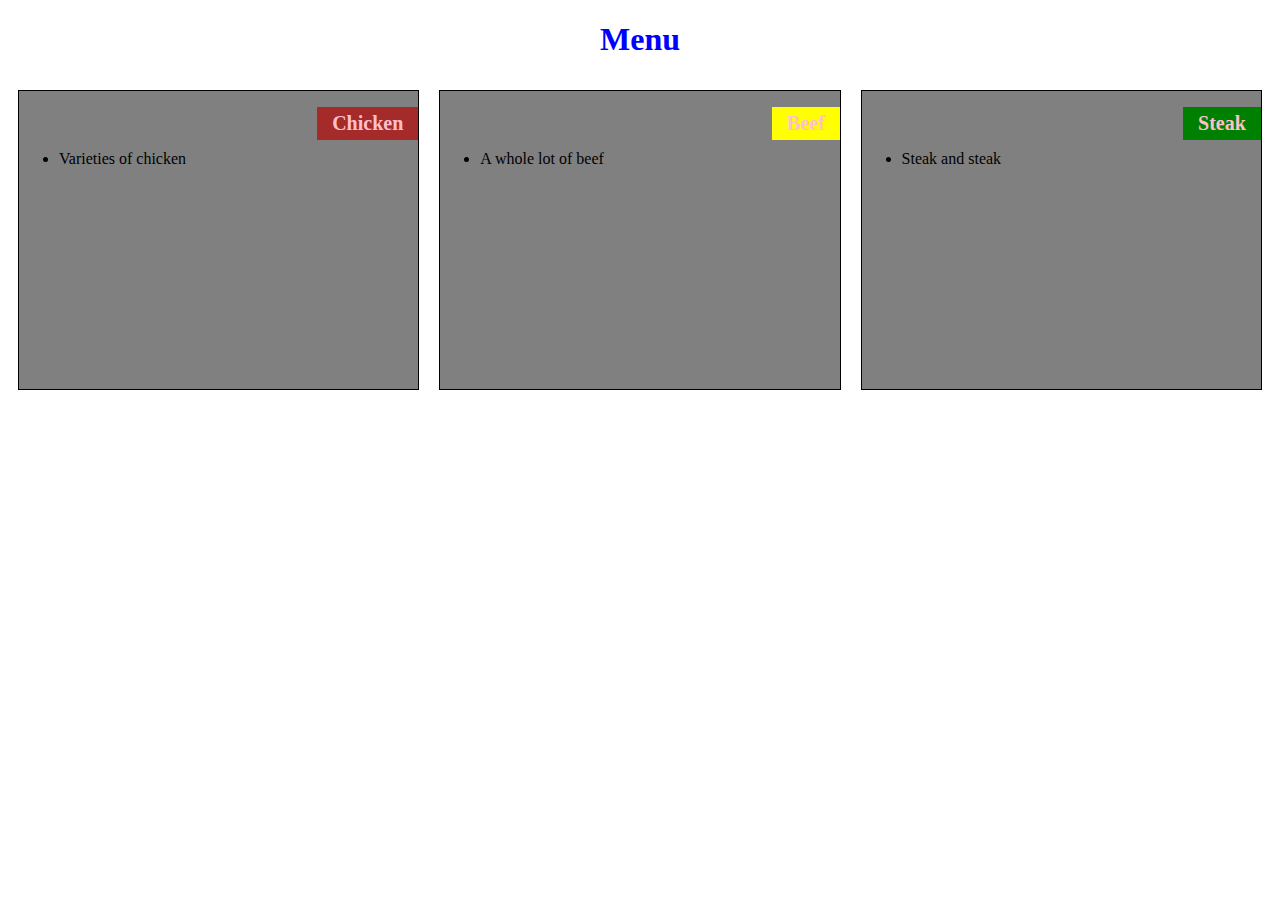
<file: index.html>
<!DOCTYPE html>
<html lang="en">
<meta charset="utf-8">
<meta name="viewport" content="width=device-width,inital scale=1">
<link rel="stylesheet" type="text/css" href="stylesheet.css">
<head>
  <title>Module 2 Assignment</title>
</head>
<body>
  <h1>Menu</h1>

<div class="container col-lg-4 col-md-6 col-sm-12">
  <section>
 <h2 id="chicken">Chicken</h2>
            <ul>
                <li>Varieties of chicken</li>
                
            </ul>
  </section>
</div>

<div class="container col-lg-4 col-md-6 col-sm-12">
  <section>
    <h2 id="beef">Beef</h2>
              <ul>
                <li>A whole lot of beef</li>
              </ul>
  </section>
</div>

<div class="container col-lg-4 col-md-12 col-sm-12">
  <section>
    <h2 id="Steak">Steak</h2>
              <ul>
                 <li>Steak and steak</li>

  </section>
</div>
</body>
</html>
</file>
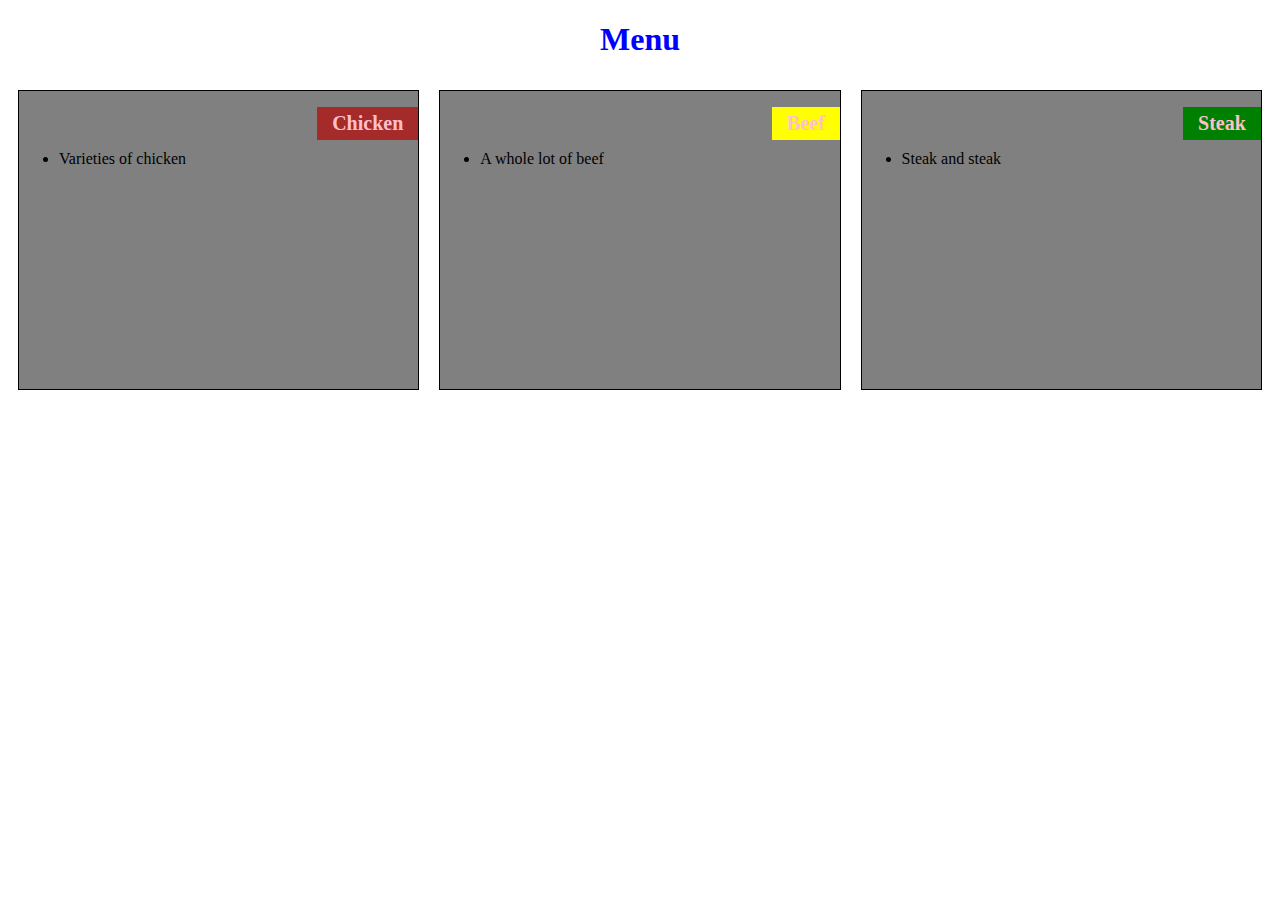
<file: ok.html>
<!DOCTYPE html>
<html lang="en">
<meta charset="utf-8">
<meta name="viewport" content="width=device-width,inital scale=1">
<link rel="stylesheet" type="text/css" href="stylesheet.css">
<head>
  <title>Module 2 Assignment</title>
</head>
<body>
  <h1>Menu</h1>

<div class="container col-lg-4 col-md-6 col-sm-12">
  <section>
 <h2 id="chicken">Chicken</h2>
            <ul>
                <li>Varieties of chicken</li>
                
            </ul>
  </section>
</div>

<div class="container col-lg-4 col-md-6 col-sm-12">
  <section>
    <h2 id="beef">Beef</h2>
              <ul>
                <li>A whole lot of beef</li>
              </ul>
  </section>
</div>

<div class="container col-lg-4 col-md-12 col-sm-12">
  <section>
    <h2 id="Steak">Steak</h2>
              <ul>
                 <li>Steak and steak</li>

  </section>
</div>
</body>
</html>
</file>
<file: stylesheet.css>
*{
		box-sizing: border-box;
		font-family: serif;
	}

	h1{
		color: blue;
		text-align: center;
		font-size: 200%;

	}

	section{
		border: 1px solid black ;
		background-color: gray;
		height: 300px;
		overflow: auto;
	}

	h2{
		float: right;
		font-size: 125%;
		color: pink;
		padding: 5px 15px 5px 15px;
		margin-bottom: 10px;

	}

	ul{
		clear:right;
		width: 90%;
	}

	li{
		font-family: cursive;

	}

	#beef{
		background-color: yellow;
	}

	#chicken{
		background-color: brown;

	}

	#Steak{
		background-color: green;
	}

	
@media (min-width: 992px) {
  .col-lg-1, .col-lg-2, .col-lg-3, .col-lg-4, .col-lg-5, .col-lg-6, .col-lg-7, .col-lg-8, .col-lg-9, .col-lg-10, .col-lg-11, .col-lg-12 {
    float: left;
    padding: 10px;
  }

  .col-lg-1 {
    width: 8.33%;
  }
  .col-lg-2 {
    width: 16.66%;
  }
  .col-lg-3 {
    width: 25%;
  }
  .col-lg-4 {
    width: 33.33%;
  }
  .col-lg-5 {
    width: 41.66%;
  }
  .col-lg-6 {
    width: 50%;
  }
  .col-lg-7 {
    width: 58.33%;
  }
  .col-lg-8 {
    width: 66.66%;
  }
  .col-lg-9 {
    width: 74.99%;
  }
  .col-lg-10 {
    width: 83.33%;
  }
  .col-lg-11 {
    width: 91.66%;
  }
  .col-lg-12 {
    width: 100%;
  }

}

/* Tablet view */

@media (min-width: 768px) and (max-width: 991px) {
  .col-md-1, .col-md-2, .col-md-3, .col-md-4, .col-md-5, .col-md-6, .col-md-7, .col-md-8, .col-md-9, .col-md-10, .col-md-11, .col-md-12 {
    float: left;
    padding: 10px;

  }

  .col-md-1 {
    width: 8.33%;
  }
  .col-md-2 {
    width: 16.66%;
  }
  .col-md-3 {
    width: 25%;
  }
  .col-md-4 {
    width: 33.33%;
  }
  .col-md-5 {
    width: 41.66%;
  }
  .col-md-6 {
    width: 50%;
  }
  .col-md-7 {
    width: 58.33%;
  }
  .col-md-8 {
    width: 66.66%;
  }
  .col-md-9 {
    width: 74.99%;
  }
  .col-md-10 {
    width: 83.33%;
  }
  .col-md-11 {
    width: 91.66%;
  }
  .col-md-12 {
    width: 100%;
  }
}

/* Mobile view */

@media (max-width: 768px) {
  .col-sm-1, .col-sm-2, .col-sm-3, .col-sm-4, .col-sm-5, .col-sm-6, .col-sm-7, .col-sm-8, .col-sm-9, .col-sm-10, .col-sm-11, .col-sm-12 {
  float: left;
  padding: 10px;
  }

  .col-sm-1 {
    width: 8.33%;
  }
  .col-sm-2 {
    width: 16.66%;
  }
  .col-sm-3 {
    width: 25%;
  }
  .col-sm-4 {
    width: 33.33%;
  }
  .col-sm-5 {
    width: 41.66%;
  }
  .col-sm-6 {
    width: 50%;
  }
  .col-sm-7 {
    width: 58.33%;
  }
  .col-sm-8 {
    width: 66.66%;
  }
  .col-sm-9 {
    width: 74.99%;
  }
  .col-sm-10 {
    width: 83.33%;
  }
  .col-sm-11 {
    width: 91.66%;
  }
  .col-sm-12 {
    width: 100%;
  }
}
</file>
